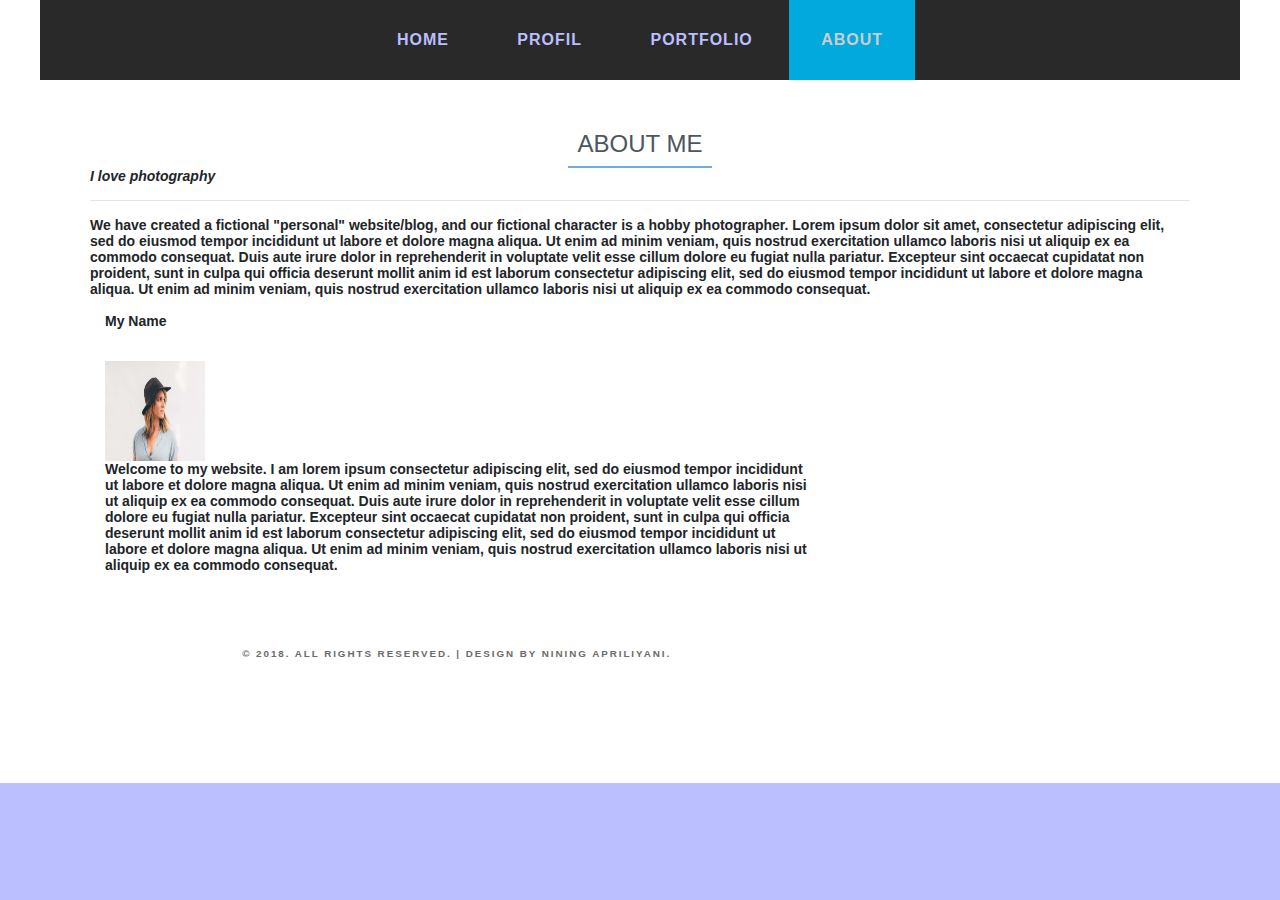
<file: About Us.html>
<!DOCTYPE html>
<html>
<head>
<title>Form About</title>
   <meta charset="utf-8">
    <meta http-equiv="X-UA-Compatible" content="IE=edge">
    <meta name="viewport" content="width=device-width, initial-scale=1">
	
  <!--bootstrap-->
  <link href="css/bootstrap.css" rel="stylesheet"> 

  <!-- HTML5 shim and Respond.js for IE8 support of 
         HTML5 elements and media queries -->
    <!-- WARNING: Respond.js doesn't work if you view the page via file:// -->
    <!--[if lt IE 9]>
      <script src="https://oss.maxcdn.com/html5shiv/3.7.2/html5shiv.min.js"></script>
      <script src="https://oss.maxcdn.com/respond/1.4.2/respond.min.js"></script>
      <![endif]-->

<!-- custom css-->
<link rel="stylesheet" type="text/css" href="css/style.css">

</head>
<body>

<script type="text/javascript">
function pesan() {
	var a = "Hallo Selamat Datang"
	alert(a);	
}
</script>

    <div class="menu">
            <ul>
            <li><a href="Index.html" accesskey="1">HOME</a></li>
            <li><a href="Profil.html" accesskey="1">PROFIL</a></li>
            <li><a href="Barang.html" accesskey="2">PORTFOLIO</a></li>
            <li class="current_page_item"><a href="#" accesskey="5">About</a></li>
            </ul>

</div>

    </div>

   <div class="form-awal">
    <div class="w3-content w3-container w3-padding-64" id="about">
       <center><h1><bold>ABOUT ME</bold></h1></center>
       <p><em>I love photography</em></p>
       <hr>
       <p>We have created a fictional "personal" website/blog, and our fictional character is a hobby photographer. Lorem ipsum dolor sit amet, consectetur adipiscing elit, sed do eiusmod tempor incididunt ut labore et dolore magna aliqua. Ut enim ad minim veniam,
    quis nostrud exercitation ullamco laboris nisi ut aliquip ex ea commodo consequat. Duis aute irure dolor in reprehenderit in voluptate velit esse cillum dolore eu fugiat nulla pariatur. Excepteur sint occaecat cupidatat non proident, sunt in culpa
    qui officia deserunt mollit anim id est laborum consectetur adipiscing elit, sed do eiusmod tempor incididunt ut labore et dolore magna aliqua. Ut enim ad minim veniam, quis nostrud exercitation ullamco laboris nisi ut aliquip ex ea commodo consequat.</p>
    <div class="col-sm-2">
    <div class="wow fadeInDown" data-wow-duration="1.2s">
      <p><b><i class="fa fa-user w3-margin-right"></i>My Name</b></p><br>
      <img src="vendor/avatar_hat.jpg" width="100" height="100">
    </div>
  </div>
  <div class="col-sm-8">
 <div class="wow slideInLeft" data-wow-duration="1.4s" data-wow-delay="0.8s">
  <p>Welcome to my website. I am lorem ipsum consectetur adipiscing elit, sed do eiusmod tempor incididunt ut labore et dolore magna aliqua. Ut enim ad minim veniam, quis nostrud exercitation ullamco laboris nisi ut aliquip ex ea commodo consequat. Duis aute irure dolor in reprehenderit in voluptate velit esse cillum dolore eu fugiat nulla pariatur. Excepteur sint occaecat cupidatat non proident, sunt in culpa qui officia deserunt mollit anim id est laborum consectetur adipiscing elit, sed do eiusmod tempor incididunt ut labore et dolore magna aliqua. Ut enim ad minim veniam, quis nostrud exercitation ullamco laboris nisi ut aliquip ex ea commodo consequat.</p>
</div>
<div class="copyright">
    <p>&copy; 2018. All rights reserved. |  Design by Nining Apriliyani</a>.</p>
</div>

</body>
</html>
</file>
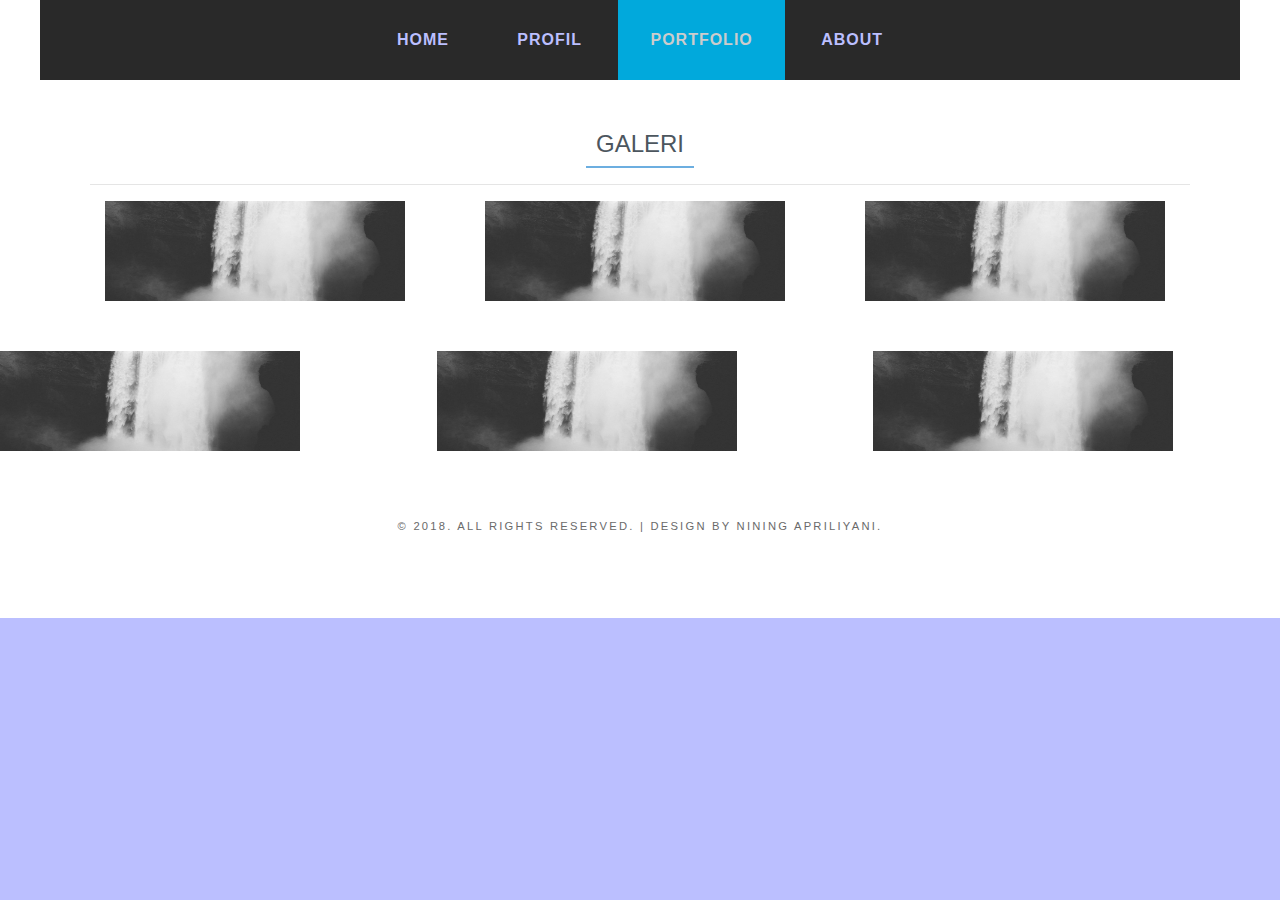
<file: Barang.html>
<!DOCTYPE html>
<html>
<head>
  <title>Form Portfolio</title>
  <meta charset="utf-8">
    <meta http-equiv="X-UA-Compatible" content="IE=edge">
    <meta name="viewport" content="width=device-width, initial-scale=1">

<!--bootstrap-->
	<link href="css/bootstrap.css" rel="stylesheet">

  <!-- HTML5 shim and Respond.js for IE8 support of 
         HTML5 elements and media queries -->
    <!-- WARNING: Respond.js doesn't work if you view the page via file:// -->
    <!--[if lt IE 9]>
      <script src="https://oss.maxcdn.com/html5shiv/3.7.2/html5shiv.min.js"></script>
      <script src="https://oss.maxcdn.com/respond/1.4.2/respond.min.js"></script>
      <![endif]-->

  <!-- custom css-->
	<link rel="stylesheet" type="text/css" href="css/style.css">

</head>
<body>


<script type="text/javascript">
function pesan() {
	var a = "Hallo Selamat Datang"
	alert(a);	
}
</script>

    

    <div class="menu">
        <ul>
        <li><a href="Index.html" accesskey="1">HOME</a></li>
        <li><a href="Profil.html" accesskey="1">PROFIL</a></li>
        <li class="current_page_item"><a href="#" accesskey="2">PORTFOLIO</a></li>
        <li><a href="About Us.html" accesskey="5">About</a></li>
        </ul>
      
    </div>

   <div class="form-awal">
       
       <center><h1><bold>GALERI</bold></h1></center>
       <hr>
   <div class="container">
        <div class="row">
          <div class="col-sm-4">
            <div class="wow bounceIn" data-wow-duration="1.2s" data-wow-delay="0.6s">
              <img src="vendor/fad.jpg" width="300" height="100" alt="..." class="img-rounded">
            </div>
          </div>
          <div class="col-sm-4">
            <div class="wow bounceIn" data-wow-duration="1.2s" data-wow-delay="0.8s">
              <img src="vendor/fad.jpg" width="300" height="100" alt="..." class="img-rounded">
            </div>
          </div>
          <div class="col-sm-4">
            <div class="wow bounceIn" data-wow-duration="1.2s" data-wow-delay="1s">
              <img src="vendor/fad.jpg" width="300" height="100" alt="..." class="img-rounded">
            </div></div></div></div></div>

        <div class="row">
          <div class="col-sm-4">
            <div class="wow bounceIn" data-wow-duration="1.2s" data-wow-delay="1.6s">
              <img src="vendor/fad.jpg" width="300" height="100" alt="..." class="img-rounded">
            </div>
          </div>
          <div class="col-sm-4">
            <div class="wow bounceIn" data-wow-duration="1.2s" data-wow-delay="1.8s">
              <img src="vendor/fad.jpg" width="300" height="100" alt="..." class="img-rounded">
            </div>
          </div>
          <div class="col-sm-4">
            <div class="wow bounceIn" data-wow-duration="1.2s" data-wow-delay="2s">
              <img src="vendor/fad.jpg" width="300" height="100" alt="..." class="img-rounded">
            </div>
          </div>
        </div>
      </div>

<div class="copyright">
    <p>&copy; 2018. All rights reserved. |  Design by Nining Apriliyani</a>.</p>
</div>

</body>
</html>
</file>
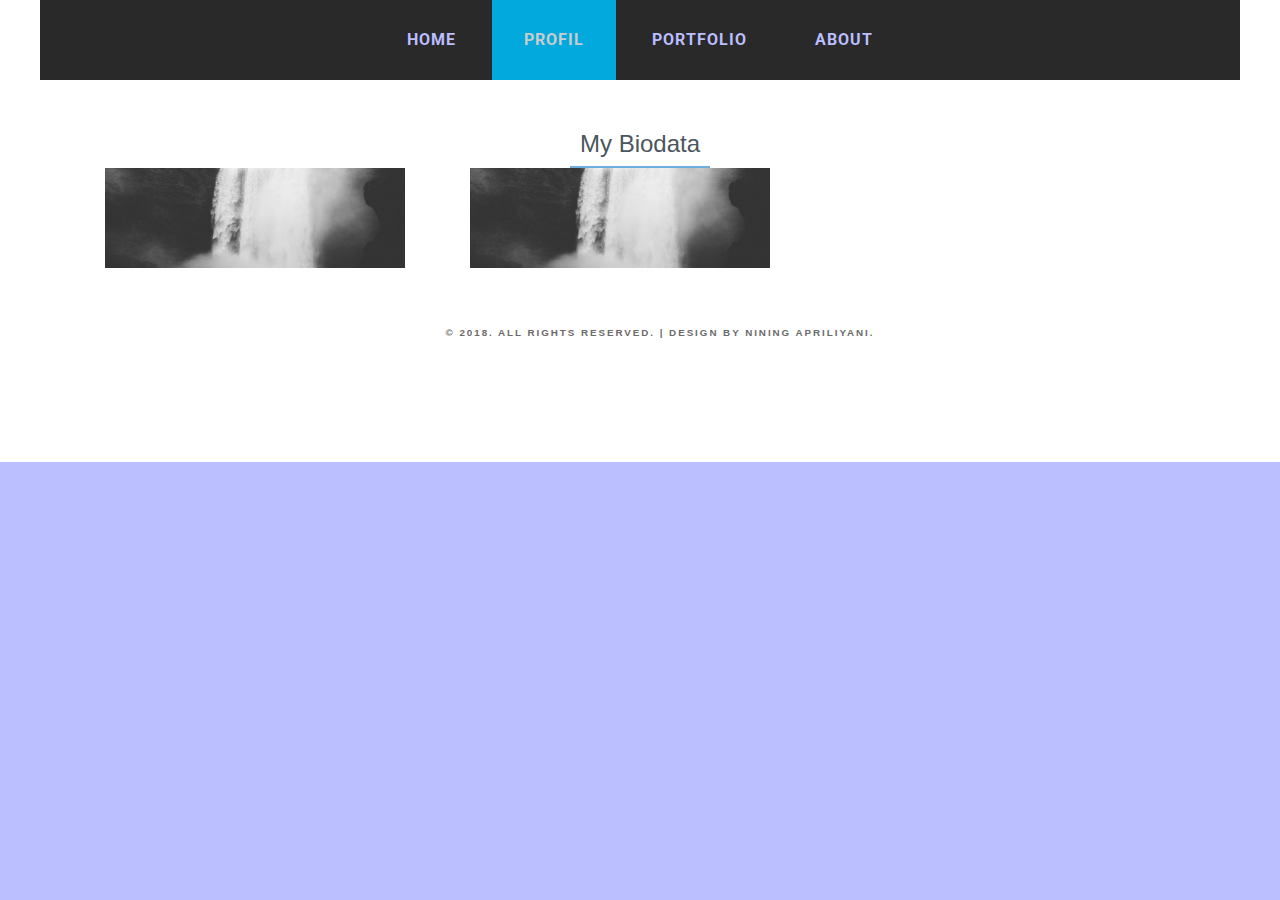
<file: Profil.html>
<!DOCTYPE html>
<html>
<head>
    <title>Form Profil</title>
	<meta charset="utf-8">
    <meta http-equiv="X-UA-Compatible" content="IE=edge">
    <meta name="viewport" content="width=device-width, initial-scale=1">
     

     <!-- bootstrap -->
    <link href="css/bootstrap.css" rel="stylesheet">

    <!-- HTML5 shim and Respond.js for IE8 support of 
         HTML5 elements and media queries -->
    <!-- WARNING: Respond.js doesn't work if you view the page via file:// -->
    <!--[if lt IE 9]>
      <script src="https://oss.maxcdn.com/html5shiv/3.7.2/html5shiv.min.js"></script>
      <script src="https://oss.maxcdn.com/respond/1.4.2/respond.min.js"></script>
      <![endif]-->

<link href="https://fonts.googleapis.com/css?family=Roboto:300,400,500,700" rel="stylesheet" type="text/css">
    
<!-- custom css -->
<link rel="stylesheet" type="text/css" href="css/style.css">

   
</head>

<body>

<script type="text/javascript">
function() {
	var a = "Hallo Selamat Datang "
	alert(a);	
}
</script>

       <div class="menu">
        <ul>
        <li><a href="Index.html" accesskey="1">HOME</a></li>
        <li class="current_page_item"><a href="#" accesskey="1">PROFIL</a></li>
        <li><a href="Barang.html" accesskey="2">PORTFOLIO</a></li>
        <li><a href="About Us.html" accesskey="5">About</a></li>
        </ul>

    </div>

   <div class="form-awal">
       
       <center><h1><bold>My Biodata</bold></h1></center>
        <div class="container">
        <div class="row">
          <div class="col-sm-4">
            <div class="wow bounceIn" data-wow-duration="1.2s" data-wow-delay="0.6s">
              <img src="vendor/fad.jpg" width="300" height="100" alt="..." class="img-rounded">
            </div>
          </div>
        <div class="row">
          <div class="col-sm-4">
            <div class="wow bounceIn" data-wow-duration="1.2s" data-wow-delay="0.8s">
              <img src="vendor/fad.jpg" width="300" height="100" alt="..." class="img-rounded">
            </div>
          </div>
        </div>
      </div>
<div class="copyright">
    <p>&copy; 2018. All rights reserved. |  Design by Nining Apriliyani</a>.</p>
</div>

</body>
</html>
</file>
<file: css/style.css>
html{
    background-color: #bbbfff;
}

/* ini untuk kotak putih */
.form-awal{
    width: 1200px;
    margin-top: 0;
    margin-right: auto;
    margin-left: auto;
    margin-bottom: 0;
    padding: 50px;
    box-sizing: border-box;

    background-color:  #ffffff ;
  

    font: bold 14px sans-serif;
}

.container-row{
    width: 60%;
    margin-left: auto;
    margin-right: auto;
}

.form-row{
    text-align: left;
    margin-bottom: 20px;
}

.form-judul{
    text-align: top;
    margin-bottom: 45px;
}

/* logo */

.container{
    margin: 0px auto;
    width: 1200px;
}

#logo{
    margin: 4em auto 4em auto;
    text-transform: uppercase;
}
    
#logo h1 a{
    margin-left: 0.50em;
    text-decoration: none;
    font-size: 1.5em;
    color: #292929;
    font-family: sans-serif;
}
    
#logo span{
    color: #0000ff;
}
    
#logo p{
    margin: 0;
    padding: 0 0 0 2em;
    letter-spacing: 0.10em;
    font-size: 0.90em;
    color: #828282;
}


/* Menu */
.menu{
    width: 1200px;
    margin: 0 auto;
    background: #292929;
}
    
.menu ul{
    margin: 0;
    margin-top: 0;
    margin-bottom: 0;
    padding: 0px 0px 0px 0px;
    list-style: none;
    line-height: normal;
    text-align: center;
}
    
.menu li{
    display: inline-block;
}
    
.menu a{
    display: block;
    padding: 0em 2em;
    line-height: 80px;
    letter-spacing: 1px;
    text-decoration: none;
    text-transform: uppercase;
    font-size: 1em;
    font-weight: 700;
    color: #bbbfff;
}
    
.menu .current_page_item a{
    background: #01A9DC;
    color: #ccc;
}
    
.menu a:hover{
    text-decoration: none;
    color: #FFF;
}

/* ini untuk inputan form */

.form-awal h1{
    display: inline-block;
    box-sizing: border-box;
    color:  #4c565e;
    font-size: 24px;
    padding: 0 10px 7px;
    border-bottom: 2px solid #6caee0;
    margin: 0;
}

.form-awal h5{
    margin-top: 3px;
    font-style: italic;
    font-size: 12px;
    font-weight: normal;
}

.form-row > label span{
    display: inline-block;
    box-sizing: border-box;
    color: #5F5F5F;
    width: 180px;
    text-align: right;
    vertical-align: top;
    padding: 12px 25px;
}

.form-awal input{
    color:  #5f5f5f;
    box-sizing: border-box;
    width: 240px;
    box-shadow: 1px 2px 4px 0 rgba(0, 0, 0, 0.08);
    padding: 12px;
    border: 1px solid #dbdbdb;
    width: 300px;
}

.form-awal select{
    background-color: #ffffff;
    color:  #5f5f5f;
    box-sizing: border-box;
    max-width: 240px;
    box-shadow: 1px 2px 4px 0 rgba(0, 0, 0, 0.08);
    padding: 12px 8px;
    border: 1px solid #dbdbdb;
}

.form-awal textarea{
    color:  #5f5f5f;
    width: 275px;
    height: 90px;
    box-shadow: 1px 2px 4px 0 rgba(0, 0, 0, 0.08);
    font: normal 13px sans-serif;
    padding: 12px;
    border: 1px solid #dbdbdb;
    resize: vertical;
}

.form-radio-buttons{
    display: inline-block;
    vertical-align: top;
}

.form-radio-buttons div{
    margin-top: 10px;
}

.form-radio-buttons label span{
    margin-left: 8px;
    color: #5f5f5f;
    font-weight: normal;
}

.form-radio-buttons input{
    width: auto;
}


/* untuk mengatur display tombol button */
.form-button{
    text-align: top;
    margin-bottom: 1px;
}

.form-awal button{
	align-self: right;
    display: inline-block;
    border-radius: 2px;
    background-color:  #6caee0;
    color: #ffffff;
    font-weight: bold;
    box-shadow: 1px 2px 4px 0 rgba(0, 0, 0, 0.08);
    padding: 10px 22px;
    border: 0;
    margin: 10px 0 0;
}

/*Bagian Skil */

.copyright{
    padding: 6em 0em;
    font-size: 0.70em;
    letter-spacing: 0.20em;
    text-align: center;
    text-transform: uppercase;
    text-shadow: 1px 1px 1px #FFF;
    color: #6A6A6A;
}
    
.copyright a{
    color: #747474;
}
</file>
